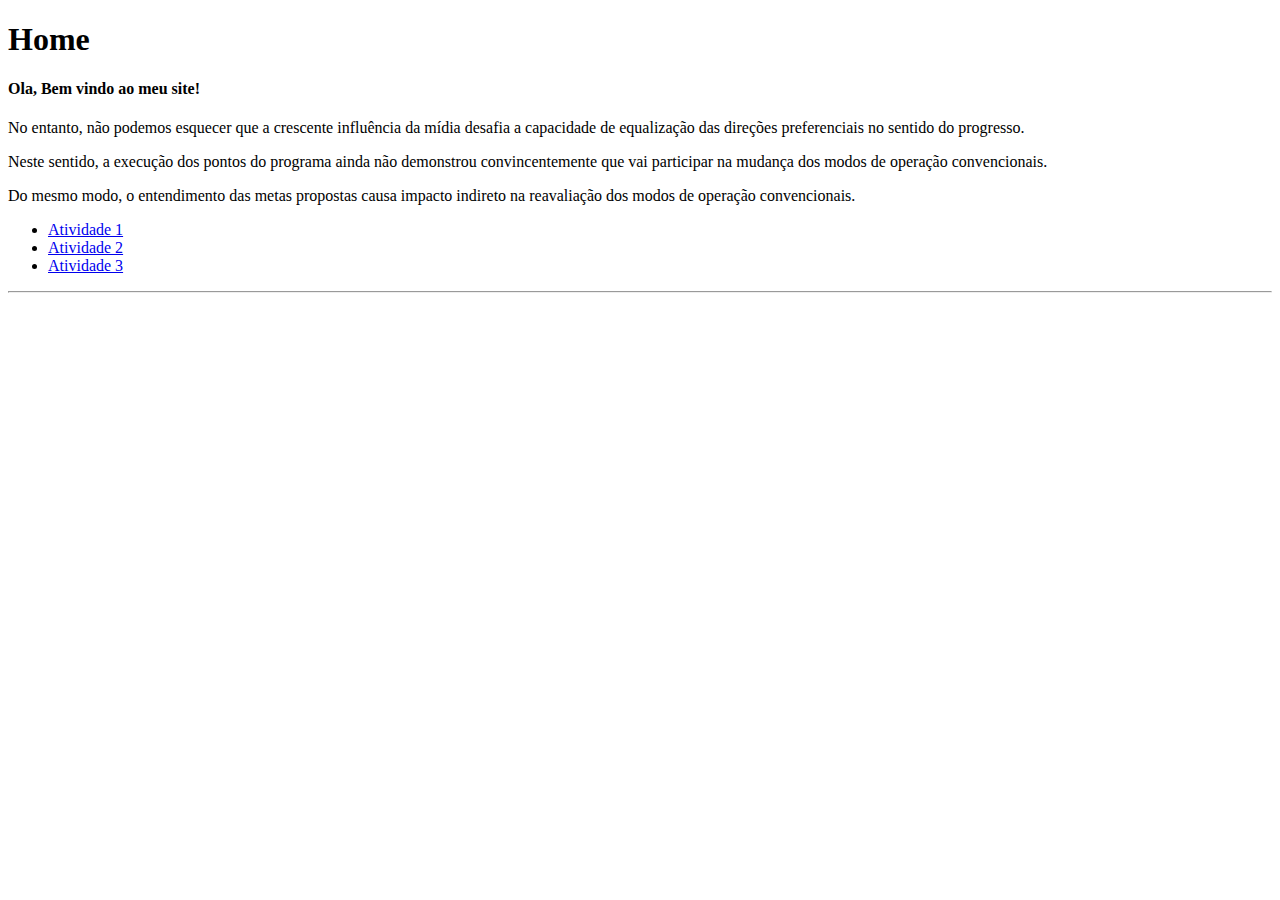
<file: avaliacoes/index.html>
<!DOCTYPE html>
<html>
  <head>
    <meta charset="utf-8" />
    <meta name="viewport" content="width=device-width, initial-scale=1" />
  </head>

  <body>
    <h1>Home</h1>
    <h4>Ola, Bem vindo ao meu site!</h4>
    <p align="justify">
      No entanto, não podemos esquecer que a crescente influência da mídia
      desafia a capacidade de equalização das direções preferenciais no sentido
      do progresso.
    </p>
    <p align="justify">
      Neste sentido, a execução dos pontos do programa ainda não demonstrou
      convincentemente que vai participar na mudança dos modos de operação
      convencionais.
    </p>
    <p align="justify">
      Do mesmo modo, o entendimento das metas propostas causa impacto indireto
      na reavaliação dos modos de operação convencionais.
    </p>
    <ul>
      <li><a href="atividade1/index.html">Atividade 1</a></li>
      <li><a href="atividade2/index.html">Atividade 2</a></li>
      <li><a href="atividade3/artes.html">Atividade 3</a></li>
    </ul>
    <hr />
  </body>
</html>
</file>
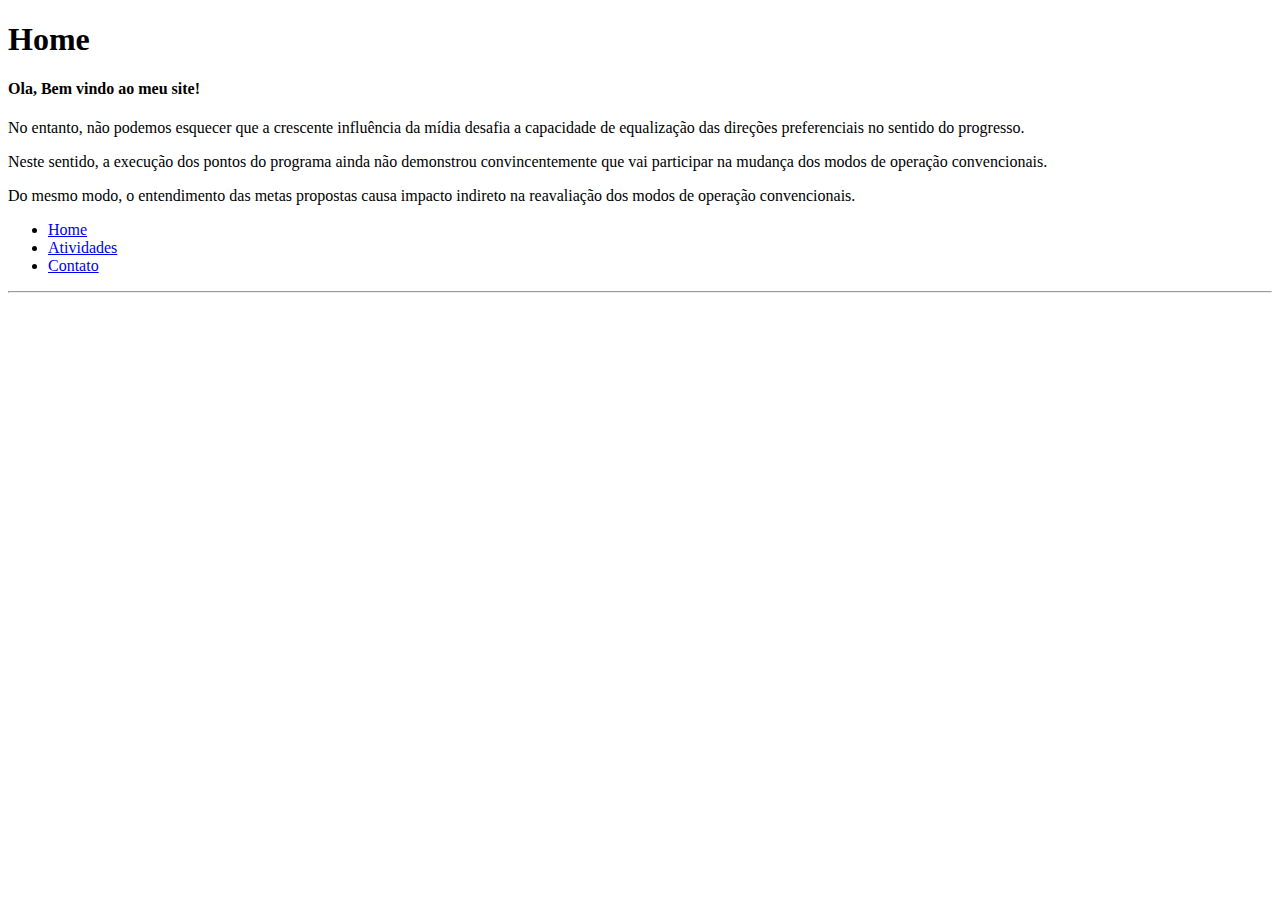
<file: Atividade 1/P2/index.html>
<!DOCTYPE html>
<html>
    <head>
        <meta charset="utf-8" />
        <meta name="viewport" content="width=device-width, initial-scale=1">
    </head>

    <body>
        <h1>Home</h1>
        <h4>Ola, Bem vindo ao meu site!</h4>
        <p align="justify">
            No entanto, não podemos esquecer que a crescente influência da mídia desafia a capacidade de equalização das direções preferenciais no sentido do progresso.        </p>
        <p align="justify">
            Neste sentido, a execução dos pontos do programa ainda não demonstrou convincentemente que vai participar na mudança dos modos de operação convencionais.        </p>
        <p align="justify">
            Do mesmo modo, o entendimento das metas propostas causa impacto indireto na reavaliação dos modos de operação convencionais.        </p>
        <ul>
             <li><a href="index.html">Home</a></li>
             <li><a href="atividades.html">Atividades</a></li>
             <li><a href="contato.html">Contato</a></li>
        </ul>
        <hr>
    </body>
</html>
</file>
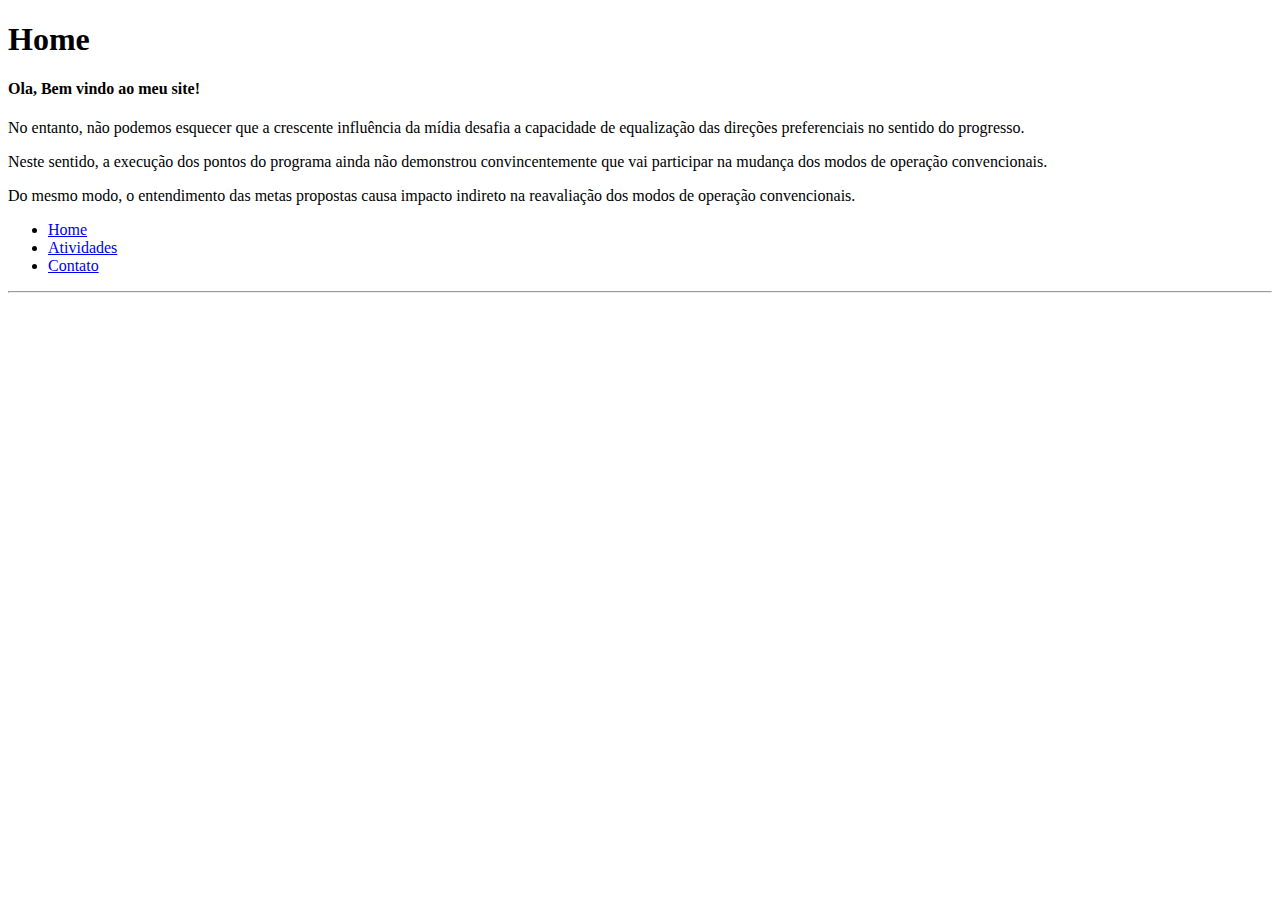
<file: avaliacoes/atividade1/index.html>
<!DOCTYPE html>
<html>
  <head>
    <meta charset="utf-8" />
    <meta name="viewport" content="width=device-width, initial-scale=1" />
  </head>

  <body>
    <h1>Home</h1>
    <h4>Ola, Bem vindo ao meu site!</h4>
    <p align="justify">
      No entanto, não podemos esquecer que a crescente influência da mídia
      desafia a capacidade de equalização das direções preferenciais no sentido
      do progresso.
    </p>
    <p align="justify">
      Neste sentido, a execução dos pontos do programa ainda não demonstrou
      convincentemente que vai participar na mudança dos modos de operação
      convencionais.
    </p>
    <p align="justify">
      Do mesmo modo, o entendimento das metas propostas causa impacto indireto
      na reavaliação dos modos de operação convencionais.
    </p>
    <ul>
      <li><a href="../index.html">Home</a></li>
      <li><a href="atividades.html">Atividades</a></li>
      <li><a href="contato.html">Contato</a></li>
    </ul>
    <hr />
  </body>
</html>
</file>
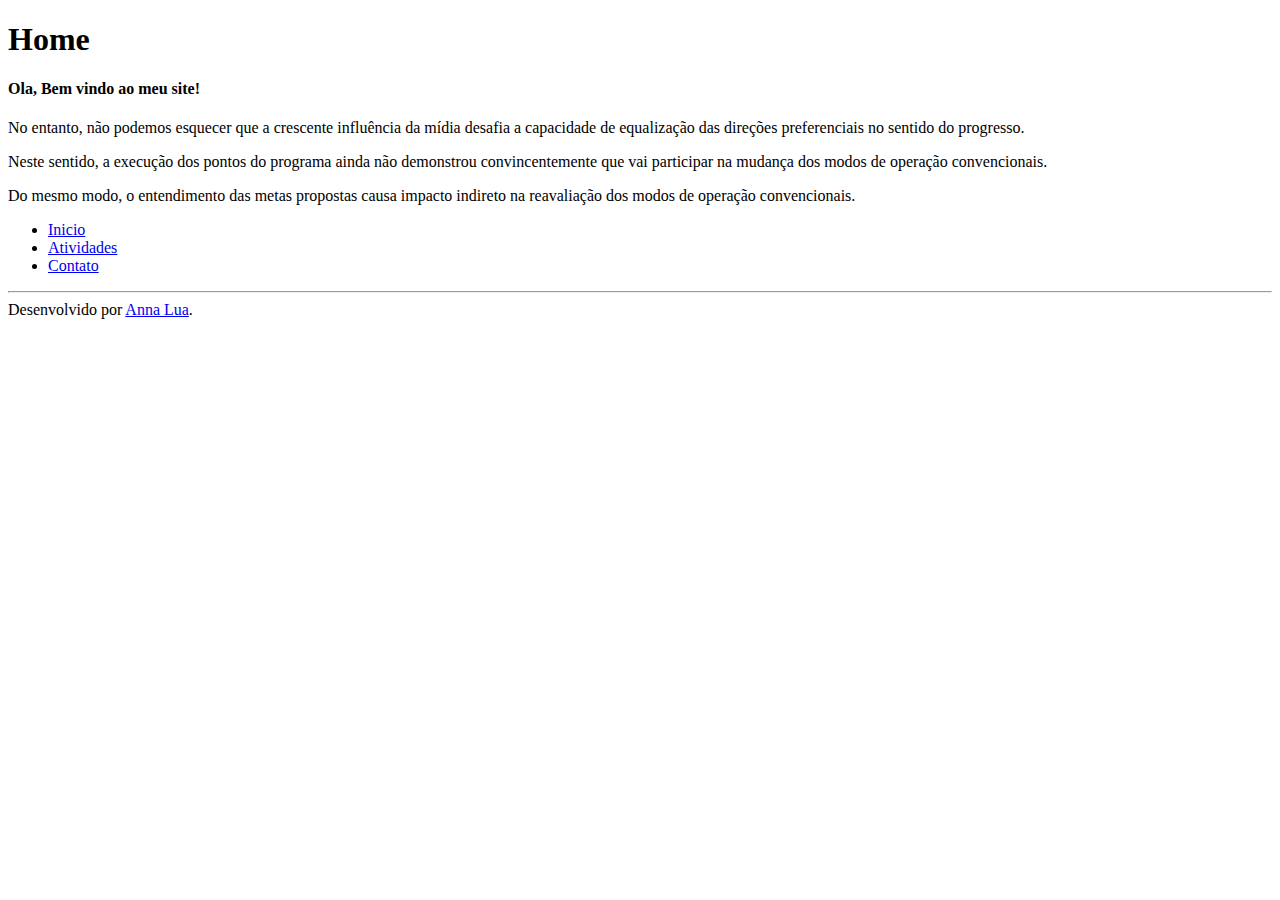
<file: avaliacoes/atividade2/index.html>
<!DOCTYPE html>
<html>
  <head>
    <meta charset="utf-8" />
    <meta name="viewport" content="width=device-width, initial-scale=1" />
  </head>

  <body>
    <header><h1>Home</h1></header>
    <h4>Ola, Bem vindo ao meu site!</h4>
    <main>
      <p align="justify">
        No entanto, não podemos esquecer que a crescente influência da mídia
        desafia a capacidade de equalização das direções preferenciais no
        sentido do progresso.
      </p>
      <p align="justify">
        Neste sentido, a execução dos pontos do programa ainda não demonstrou
        convincentemente que vai participar na mudança dos modos de operação
        convencionais.
      </p>
      <p align="justify">
        Do mesmo modo, o entendimento das metas propostas causa impacto indireto
        na reavaliação dos modos de operação convencionais.
      </p>
    </main>
    <nav>
      <ul>
        <li><a href="../index.html">Inicio</a></li>
        <li><a href="atividades.html">Atividades</a></li>
        <li><a href="contato.html">Contato</a></li>
      </ul>
    </nav>
    <hr />
    <footer>
      Desenvolvido por
      <a href="https://github.com/Annalu4">Anna Lua</a>.
    </footer>
  </body>
</html>
</file>
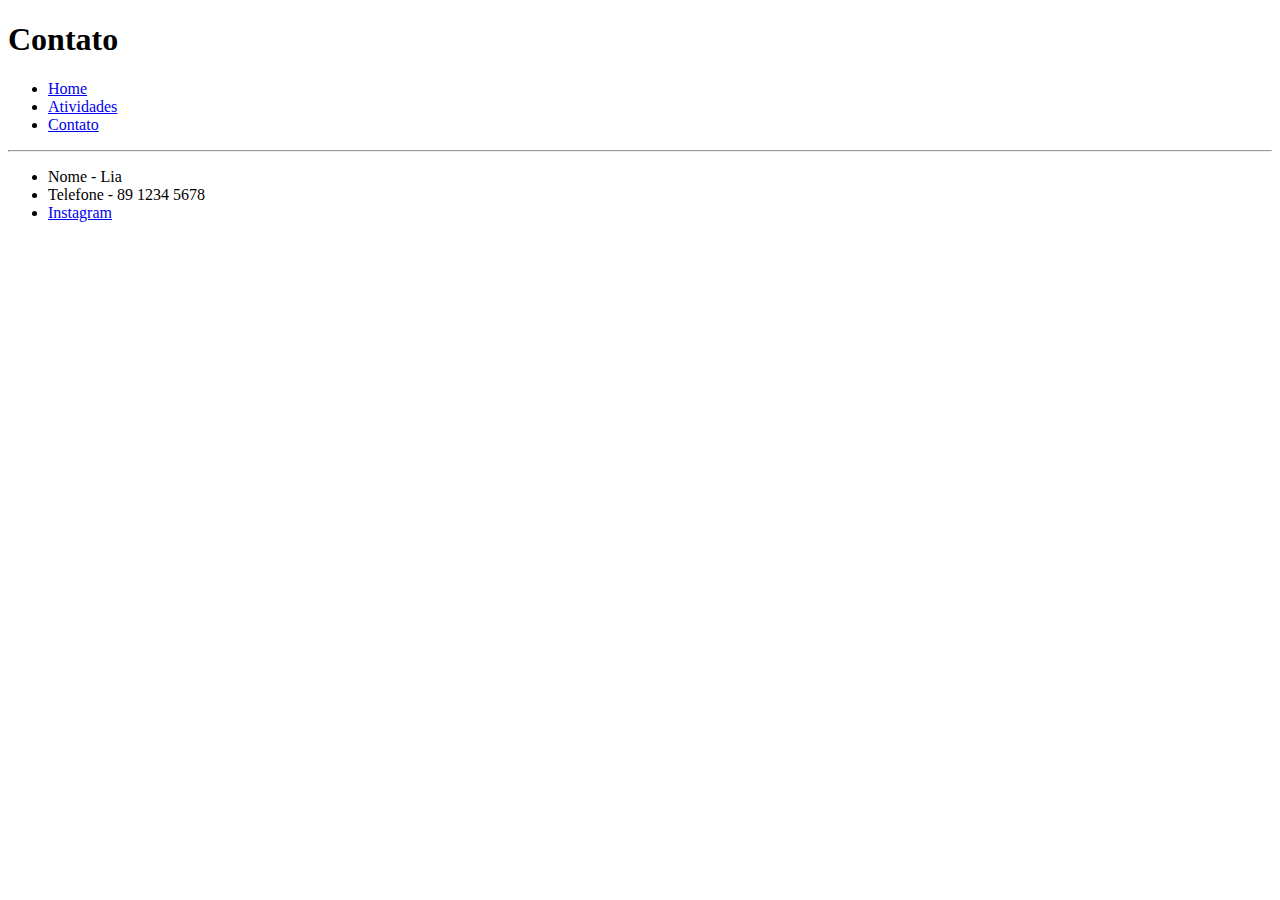
<file: Atividade 1/P2/contato.html>
<!DOCTYPE html>
<html>
    <head>
        <meta charset="utf-8" />
        <meta name="viewport" content="width=device-width, initial-scale=1">
    </head>

    <body>
        <h1>Contato</h1>
        <ul>
             <li><a href="index.html">Home</a></li>
             <li><a href="atividades.html">Atividades</a></li>
             <li><a href="contato.html">Contato</a></li>
        </ul>
        <hr>
        <ul>
            <li><label>Nome - Lia</label></li>
            <li><label>Telefone - 89 1234 5678</label></li>
            <li><a href="https://instagram.com/lia.araujoooo?utm_medium=copy_link" target="_blank">Instagram</a></li>
        </ul>
    </body>
</html>
</file>
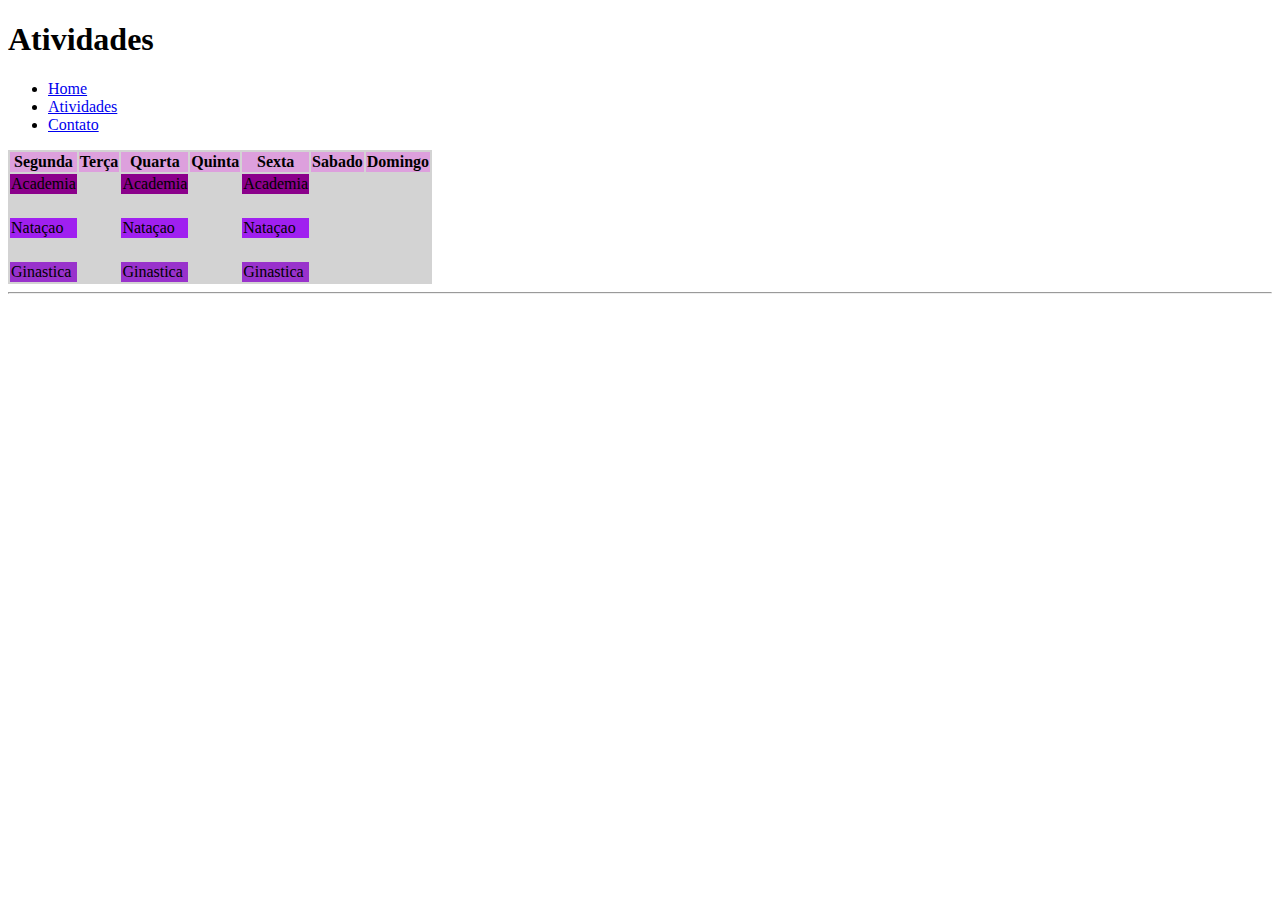
<file: Atividade 1/P3/atividades.html>
<!DOCTYPE html>
<html>
    <head>
        <meta charset="utf-8" />
        <meta name="viewport" content="width=device-width, initial-scale=1">
    </head>

    <body>
         <h1>Atividades</h1>
         <ul>
            <li><a href="index.html">Home</a></li>
            <li><a href="atividades.html">Atividades</a></li>
            <li><a href="contato.html">Contato</a></li>
         </ul>
         <table bgcolor=#D3D3D3>
            <thead>
                <tr bgcolor=#DDA0DD>
                    <th>Segunda</th>
                    <th>Terça</th>
                    <th>Quarta</th>
                    <th>Quinta</th>
                    <th>Sexta</th>
                    <th>Sabado</th>
                    <th>Domingo</th> 
                </tr>
            </thead>
            <tbody>
                <tr><td bgcolor=#8B008B>Academia</td><td>&nbsp</td><td bgcolor=#8B008B>Academia</td><td>&nbsp</td><td bgcolor=#8B008B>Academia</td><td>&nbsp</td><td>&nbsp</td></tr>
                <tr><td>&nbsp</td><td>&nbsp</td><td>&nbsp</td><td>&nbsp</td><td>&nbsp</td><td>&nbsp</td><td>&nbsp</td></tr>
                <tr><td bgcolor=#A020F0>Nataçao</td><td>&nbsp</td><td bgcolor=#A020F0>Nataçao</td><td>&nbsp</td><td bgcolor=#A020F0>Nataçao</td><td>&nbsp</td><td>&nbsp</td></tr>
                <tr><td>&nbsp</td><td>&nbsp</td><td>&nbsp</td><td>&nbsp</td><td>&nbsp</td><td>&nbsp</td><td>&nbsp</td></tr>
                <tr><td bgcolor=#9932CC>Ginastica</td><td>&nbsp</td><td bgcolor=#9932CC>Ginastica</td><td>&nbsp</td><td bgcolor=#9932CC>Ginastica</td><td>&nbsp</td><td>&nbsp</td></tr>
            </tbody>
        </table>
        <hr>
    </body>
</html>
</file>
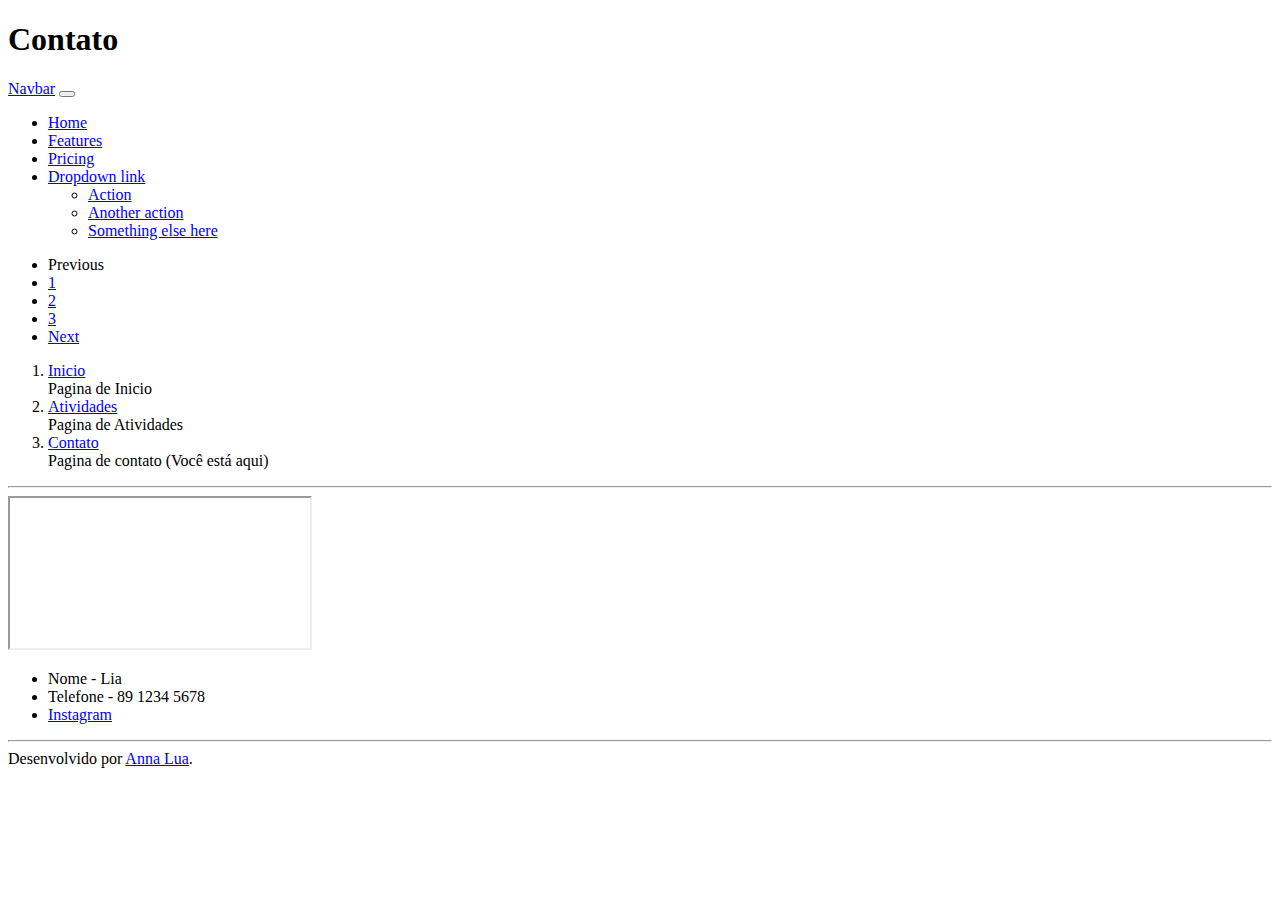
<file: avaliacoes/Atividade 5/portifolio.html>
<!DOCTYPE html>
<html>
  <head>
    <meta charset="utf-8" />
    <meta name="viewport" content="width=device-width, initial-scale=1" />
    <link href="https://cdn.jsdelivr.net/npm/bootstrap@5.1.3/dist/css/bootstrap.min.css" rel="stylesheet" integrity="sha384-1BmE4kWBq78iYhFldvKuhfTAU6auU8tT94WrHftjDbrCEXSU1oBoqyl2QvZ6jIW3" crossorigin="anonymous">

  </head>

  <body>

    <header><h1>Contato</h1></header>
    <nav>
        <nav class="navbar navbar-expand-lg navbar-light bg-light">
            <div class="container-fluid">
              <a class="navbar-brand" href="#">Navbar</a>
              <button class="navbar-toggler" type="button" data-bs-toggle="collapse" data-bs-target="#navbarNavDropdown" aria-controls="navbarNavDropdown" aria-expanded="false" aria-label="Toggle navigation">
                <span class="navbar-toggler-icon"></span>
              </button>
              <div class="collapse navbar-collapse" id="navbarNavDropdown">
                <ul class="navbar-nav">
                  <li class="nav-item">
                    <a class="nav-link active" aria-current="page" href="#">Home</a>
                  </li>
                  <li class="nav-item">
                    <a class="nav-link" href="#">Features</a>
                  </li>
                  <li class="nav-item">
                    <a class="nav-link" href="#">Pricing</a>
                  </li>
                  <li class="nav-item dropdown">
                    <a class="nav-link dropdown-toggle" href="#" id="navbarDropdownMenuLink" role="button" data-bs-toggle="dropdown" aria-expanded="false">
                      Dropdown link
                    </a>
                    <ul class="dropdown-menu" aria-labelledby="navbarDropdownMenuLink">
                      <li><a class="dropdown-item" href="#">Action</a></li>
                      <li><a class="dropdown-item" href="#">Another action</a></li>
                      <li><a class="dropdown-item" href="#">Something else here</a></li>
                    </ul>
                  </li>
                </ul>
              </div>
            </div>
            <nav aria-label="...">
                <ul class="pagination">
                  <li class="page-item disabled">
                    <a class="page-link">Previous</a>
                  </li>
                  <li class="page-item"><a class="page-link" href="#">1</a></li>
                  <li class="page-item active" aria-current="page">
                    <a class="page-link" href="#">2</a>
                  </li>
                  <li class="page-item"><a class="page-link" href="#">3</a></li>
                  <li class="page-item">
                    <a class="page-link" href="#">Next</a>
                  </li>
                </ul>
              </nav>
          </nav>
          <ol class="list-group list-group-numbered">
            <li class="list-group-item d-flex justify-content-between align-items-start">
              <div class="ms-2 me-auto">
                <div class="fw-bold"><a href="index.html">Inicio</a></div>
                Pagina de Inicio
              </div>

            </li>
            <li class="list-group-item d-flex justify-content-between align-items-start">
              <div class="ms-2 me-auto">
                <div class="fw-bold"><a href="atividades.html">Atividades</a></div>
               Pagina de Atividades
              </div>

            </li>
            <li class="list-group-item d-flex justify-content-between align-items-start">
              <div class="ms-2 me-auto">
                <div class="fw-bold"><a href="contato.html">Contato</a></div>
                Pagina de contato (Você está aqui)
              </div>

            </li>
          </ol>
    </nav>
    <hr />
    <main>
      <iframe
        src="https://www.instagram.com/p/CXTt_QGLW32/?utm_source=ig_web_copy_link"
      ></iframe>
      <ul>
        <li><label>Nome - Lia</label></li>
        <li><label>Telefone - 89 1234 5678</label></li>
        <li>
          <a href="https://www.instagram.com/lia_ar4ujo/" target="_blank"
            >Instagram</a
          >
        </li>
      </ul>
      <hr />
    </main>
    <footer>
      Desenvolvido por
      <a href="https://github.com/Annalu4">Anna Lua</a>.
    </footer>
  </body>
</html>
</file>
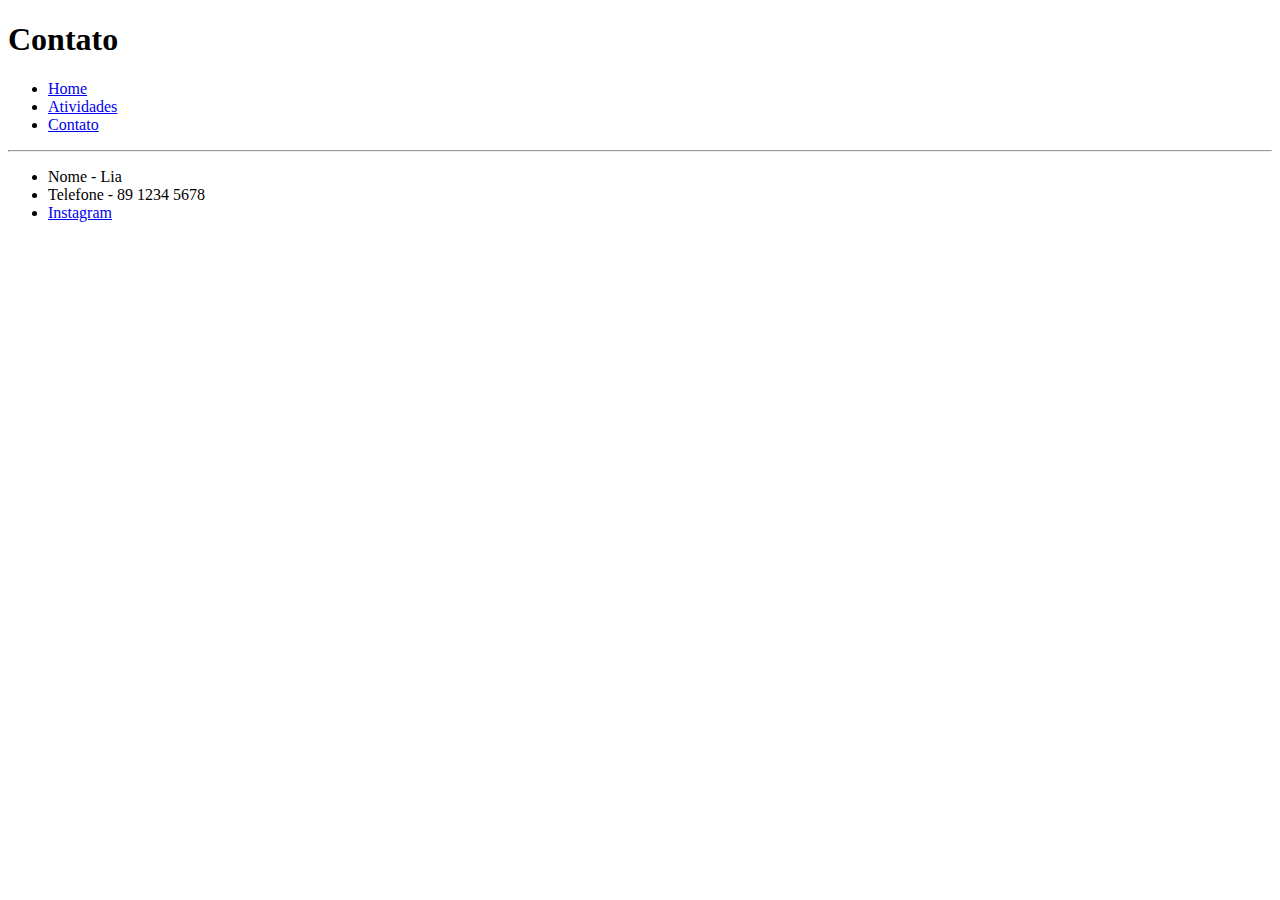
<file: avaliacoes/atividade1/contato.html>
<!DOCTYPE html>
<html>
    <head>
        <meta charset="utf-8" />
        <meta name="viewport" content="width=device-width, initial-scale=1">
    </head>

    <body>
        <h1>Contato</h1>
        <ul>
             <li><a href="index.html">Home</a></li>
             <li><a href="atividades.html">Atividades</a></li>
             <li><a href="contato.html">Contato</a></li>
        </ul>
        <hr>
        <ul>
            <li><label>Nome - Lia</label></li>
            <li><label>Telefone - 89 1234 5678</label></li>
            <li><a href="https://www.instagram.com/lia_ar4ujo/" target="_blank">Instagram</a></li>
        </ul>
    </body>
</html>
</file>
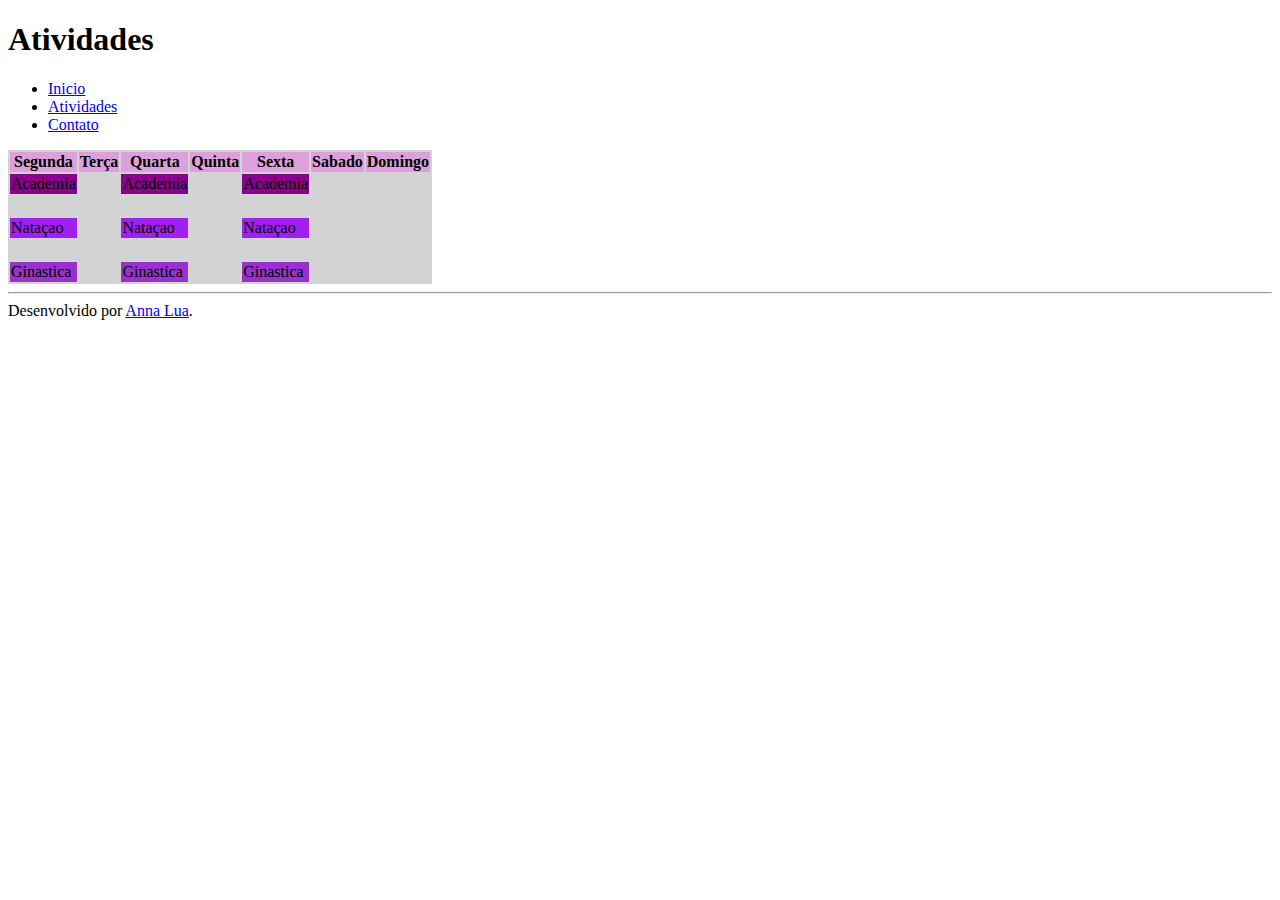
<file: avaliacoes/atividade2/atividades.html>
<!DOCTYPE html>
<html>
  <head>
    <meta charset="utf-8" />
    <meta name="viewport" content="width=device-width, initial-scale=1" />
  </head>

  <body>
    <header><h1>Atividades</h1></header>
    <nav>
      <ul>
        <li><a href="index.html">Inicio</a></li>
        <li><a href="atividades.html">Atividades</a></li>
        <li><a href="contato.html">Contato</a></li>
      </ul>
    </nav>
    <main>
      <table bgcolor="#D3D3D3">
        <thead>
          <tr bgcolor="#DDA0DD">
            <th>Segunda</th>
            <th>Terça</th>
            <th>Quarta</th>
            <th>Quinta</th>
            <th>Sexta</th>
            <th>Sabado</th>
            <th>Domingo</th>
          </tr>
        </thead>
        <tbody>
          <tr>
            <td bgcolor="#8B008B">Academia</td>
            <td>&nbsp</td>
            <td bgcolor="#8B008B">Academia</td>
            <td>&nbsp</td>
            <td bgcolor="#8B008B">Academia</td>
            <td>&nbsp</td>
            <td>&nbsp</td>
          </tr>
          <tr>
            <td>&nbsp</td>
            <td>&nbsp</td>
            <td>&nbsp</td>
            <td>&nbsp</td>
            <td>&nbsp</td>
            <td>&nbsp</td>
            <td>&nbsp</td>
          </tr>
          <tr>
            <td bgcolor="#A020F0">Nataçao</td>
            <td>&nbsp</td>
            <td bgcolor="#A020F0">Nataçao</td>
            <td>&nbsp</td>
            <td bgcolor="#A020F0">Nataçao</td>
            <td>&nbsp</td>
            <td>&nbsp</td>
          </tr>
          <tr>
            <td>&nbsp</td>
            <td>&nbsp</td>
            <td>&nbsp</td>
            <td>&nbsp</td>
            <td>&nbsp</td>
            <td>&nbsp</td>
            <td>&nbsp</td>
          </tr>
          <tr>
            <td bgcolor="#9932CC">Ginastica</td>
            <td>&nbsp</td>
            <td bgcolor="#9932CC">Ginastica</td>
            <td>&nbsp</td>
            <td bgcolor="#9932CC">Ginastica</td>
            <td>&nbsp</td>
            <td>&nbsp</td>
          </tr>
        </tbody>
      </table>
      <hr />
    </main>
    <footer>
      Desenvolvido por
      <a href="https://github.com/Annalu4">Anna Lua</a>.
    </footer>
  </body>
</html>
</file>
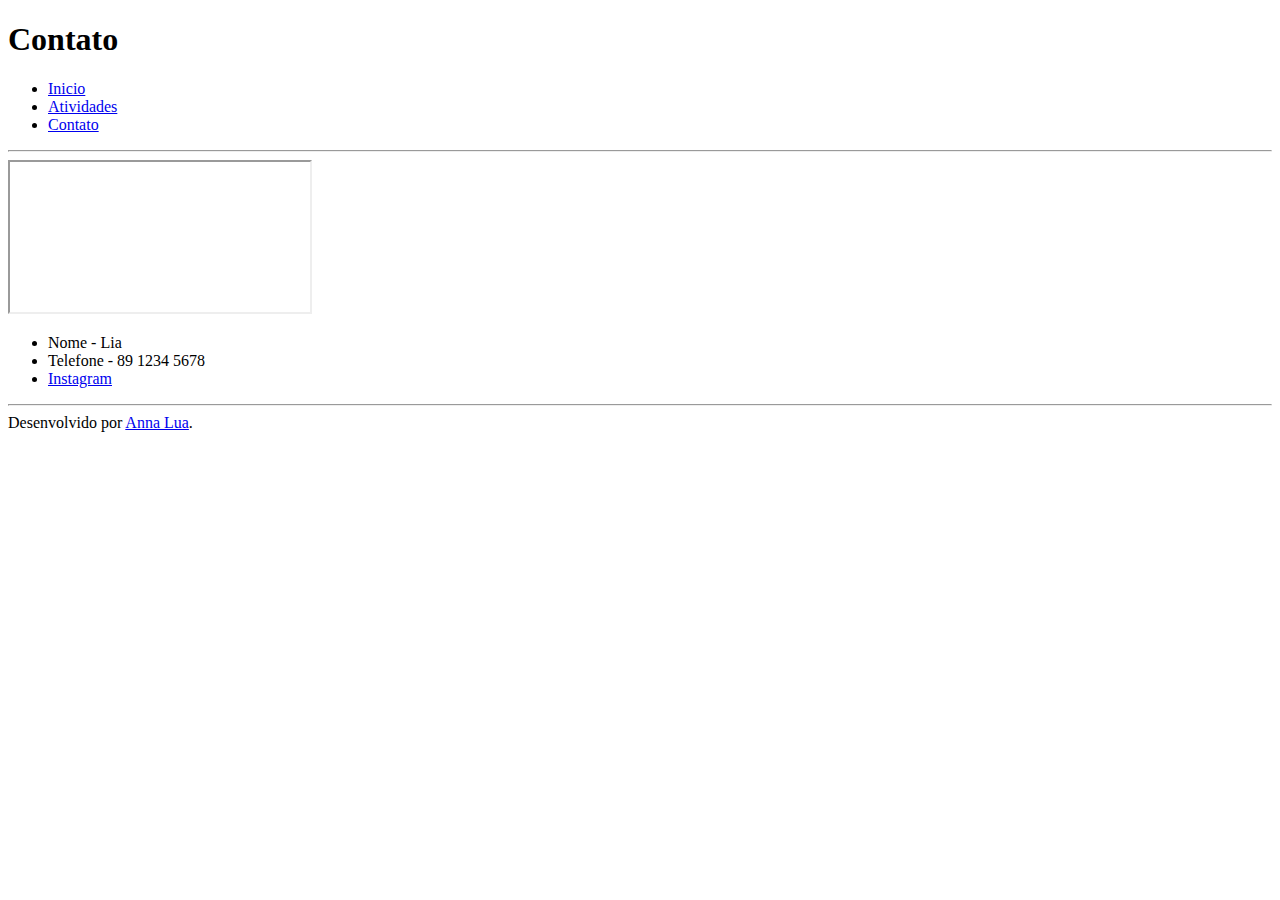
<file: avaliacoes/atividade2/contato.html>
<!DOCTYPE html>
<html>
  <head>
    <meta charset="utf-8" />
    <meta name="viewport" content="width=device-width, initial-scale=1" />
  </head>

  <body>
    <header><h1>Contato</h1></header>
    <nav>
      <ul>
        <li><a href="index.html">Inicio</a></li>
        <li><a href="atividades.html">Atividades</a></li>
        <li><a href="contato.html">Contato</a></li>
      </ul>
    </nav>
    <hr />
    <main>
      <iframe
        src="https://www.instagram.com/p/CXTt_QGLW32/?utm_source=ig_web_copy_link"
      ></iframe>
      <ul>
        <li><label>Nome - Lia</label></li>
        <li><label>Telefone - 89 1234 5678</label></li>
        <li>
          <a href="https://www.instagram.com/lia_ar4ujo/" target="_blank"
            >Instagram</a
          >
        </li>
      </ul>
      <hr />
    </main>
    <footer>
      Desenvolvido por
      <a href="https://github.com/Annalu4">Anna Lua</a>.
    </footer>
  </body>
</html>
</file>
